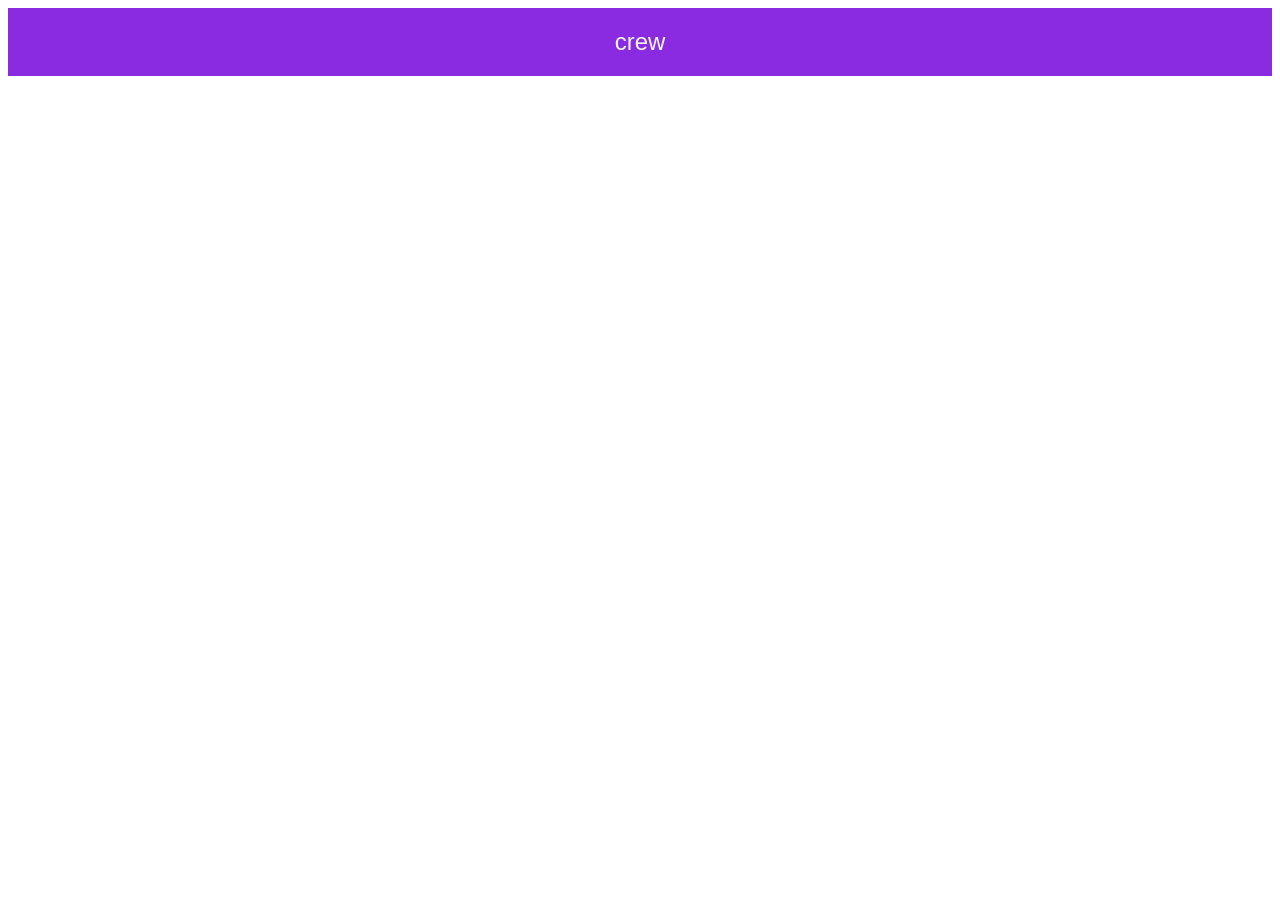
<file: leaders test/crew web/index.html>
<!DOCTYPE html>
<html lang="en">
<head>
  <link rel="stylesheet" href="./style.css">
  <meta charset="UTF-8">
  <meta name="viewport" content="width=device-width, initial-scale=1.0">
  <title>Document</title>
</head>
<body id="body">
  <header id="header">
    <h2 id="Abm">crew</h2>
  
  </header>
  <div id="aboughtMe">
    <h1 id="h1">Abought me</h1>
    <div id="underLine"></div>

    <div id="rst">
      
      <div id="img">
      
        <img src="./mypic.jpeg" alt="" id="imm">
  
      </div>
      <h2 id="name">Dachi Sazandrishvili</h2>
      <div id="text">
        <p>hi, my name is Dachi, 
          i live in Tbilisi Georgia, my goal is to become 
          full-stack developer, i have already trained on projects, but still 
          there is a lot to learn, my favourite enjoyment is, watching soccer, 
          reading books, watching movies and of corse coding, well that's all about me
           thanks for reading
       </p>
      </div>
     <button id="btn">Join</button>
     <div id="arrow">
      <p id="left"> < </p>
      <p id="right"> > </p>
     </div>
    </div>
  </div>
  
  <script src="./script.js"></script>
</body>
</file>
<file: leaders test/crew web/style.css>
#header h2{
  cursor:pointer;
  font-family: "Roboto", sans-serif;
  font-weight: 300;
  font-style: normal;
  color:whitesmoke
}
#header{
  display:flex;
  align-items: center;
  justify-content: center;
  background-color: blueviolet;
  gap:30px;
}
#aboughtMe{
  display: none;
  flex-direction: column;
  width: 500px;
  height:600px;
  background-color: whitesmoke;
  justify-content: center;
  align-items: center;
  border:1px solid black;
  border-radius: 20px;
  gap: 12px;
}
#underLine{
  height:8px;
  width:100px;
  background-color: blueviolet;
  border-radius: 20px;
}
#rst{
  display: flex;
  flex-direction: column;
  justify-content: center;
  align-items: center;
}
p,h1,h2,h3,h4,h5,h6,button{
  font-family: "Roboto", sans-serif;
  font-weight: 300;
  font-style: normal;
}
#text{
  width: 400px;
  display: flex;
  justify-content: center;
  align-items: center;
}
#img img{
  width:150px;
  height:150px;
  border-radius: 50%;
  box-shadow: 10px -8px 20px blueviolet;
}
#rst button{
  height: 30px;
  width:70px;
  border-radius: 20px;
  border: 1px solid blueviolet;
  box-shadow: 5px -5px 10px blueviolet;
  cursor: pointer;
}
#arrow{
  display: flex;
  gap: 5px;
}
#arrow p {
  font-size: 25px;
  color: blueviolet;
  cursor:pointer;
  
}
</file>
